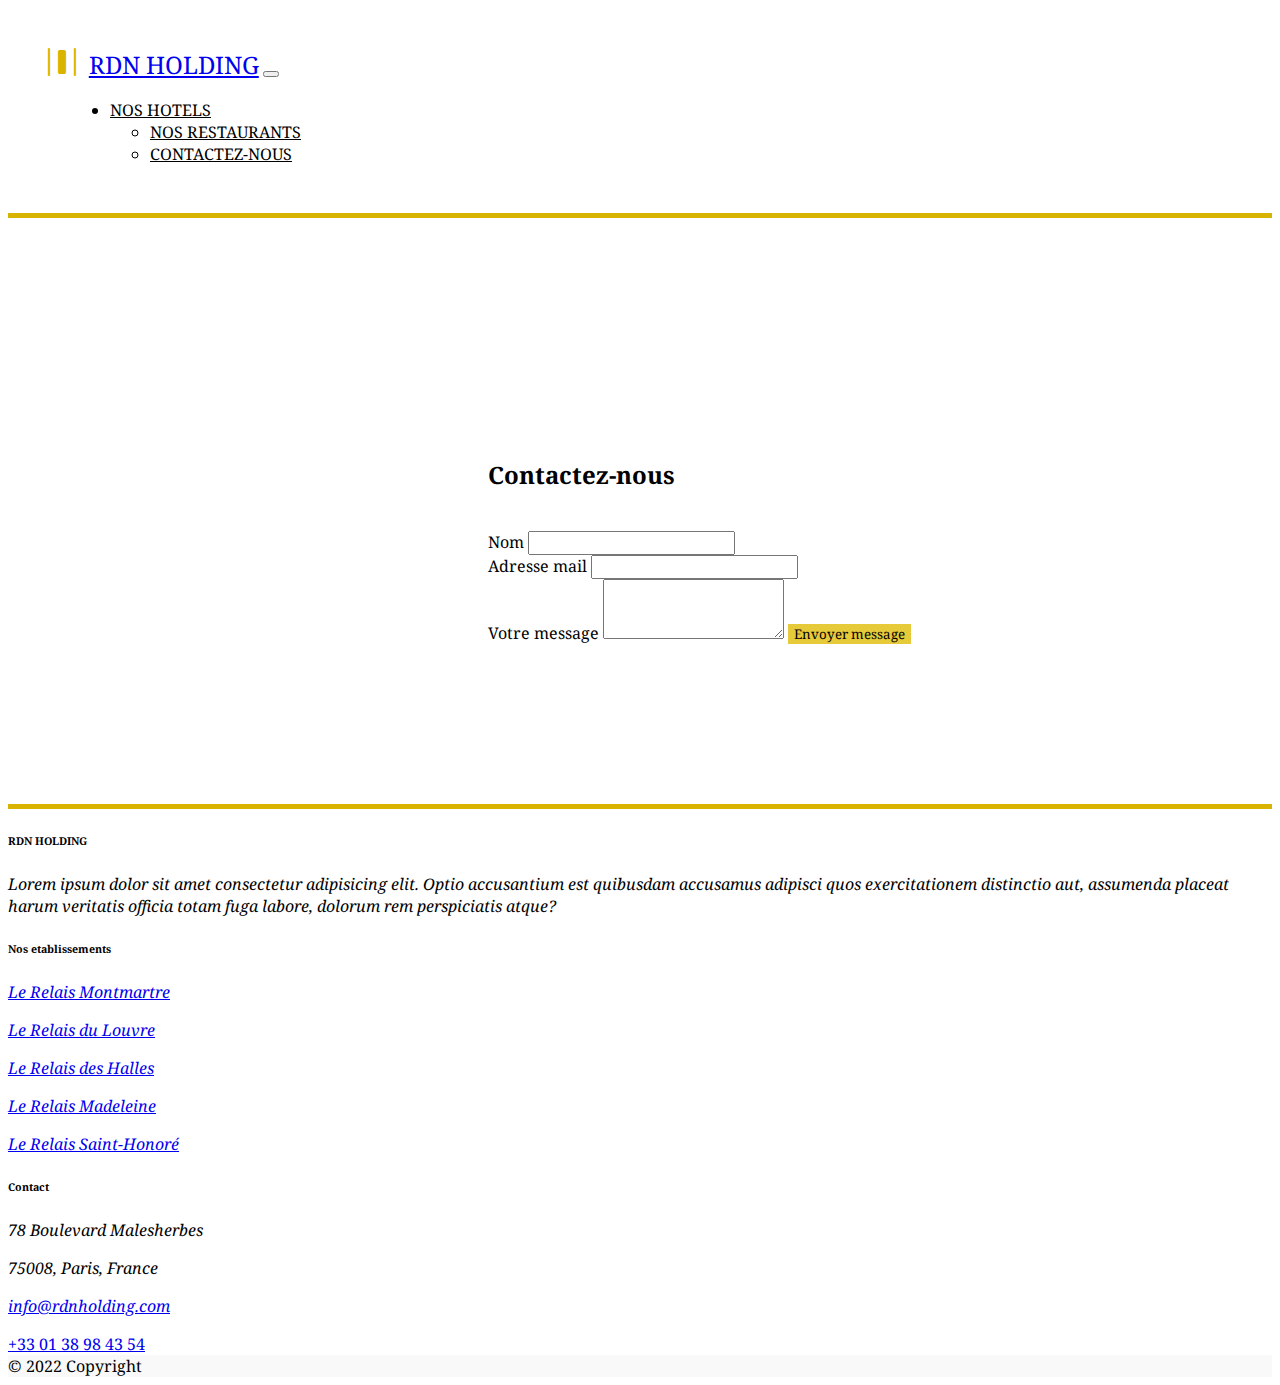
<file: contact.html>
<!DOCTYPE html>
<html lang="en">
<head>
    <meta charset="UTF-8">
    <meta http-equiv="X-UA-Compatible" content="IE=edge">
    <meta name="viewport" content="width=device-width, initial-scale=1.0">
    <title>CONTACT - RDN HOLDING</title>
    <!-- BOOTSTRAP -->
    <link href="https://cdn.jsdelivr.net/npm/bootstrap@5.3.0-alpha1/dist/css/bootstrap.min.css" rel="stylesheet" integrity="sha384-GLhlTQ8iRABdZLl6O3oVMWSktQOp6b7In1Zl3/Jr59b6EGGoI1aFkw7cmDA6j6gD" crossorigin="anonymous">
    <!-- JAVASCRIPT BOOTSTRAP -->
    <script src="https://cdn.jsdelivr.net/npm/bootstrap@5.3.0-alpha1/dist/js/bootstrap.bundle.min.js" 
    integrity="sha384-w76AqPfDkMBDXo30jS1Sgez6pr3x5MlQ1ZAGC+nuZB+EYdgRZgiwxhTBTkF7CXvN" crossorigin="anonymous"></script>
    <!-- STYLE CSS -->
    <link rel="stylesheet" href="style.css">
    <!-- GOOGLE FONTS -->
    <link rel="preconnect" href="https://fonts.googleapis.com">
    <link rel="preconnect" href="https://fonts.gstatic.com" crossorigin>
    <link href="https://fonts.googleapis.com/css2?family=Noto+Serif:ital@0;1&display=swap" rel="stylesheet">
    <!-- BOOTSTRAP ICONS -->
    <link rel="stylesheet" href="https://cdn.jsdelivr.net/npm/bootstrap-icons@1.10.3/font/bootstrap-icons.css">

</head>
<body>
<!-- NAVBAR BEGGINS -->
<nav class="navbar navbar-expand-lg bg-body-tertiary shadow-sm fixed-top mb-5">
  <div class="container-fluid">
      <i class="bi bi-distribute-horizontal"></i>
      <a class="navbar-brand" href="index.html">RDN HOLDING</a>
      <button class="navbar-toggler" type="button" data-bs-toggle="collapse" data-bs-target="#navbarNav" aria-controls="navbarNav" aria-expanded="false" aria-label="Toggle navigation">
          <span class="navbar-toggler-icon"></span>
      </button>
      <div class="collapse navbar-collapse justify-content-center" id="navbarNav">
        <ul class="navbar-nav ms-auto">
            <li class="nav-item">
                <a class="nav-link hover-underline-animation" aria-current="page" href="index.html">NOS HOTELS</a>
            </li>
            <ul class="navbar-nav ms-auto">
              <li class="nav-item">
                  <a class="nav-link hover-underline-animation " aria-current="page" href="restaurants.html">NOS RESTAURANTS</a>
              </li>
            <li class="nav-item">
                <a class="nav-link hover-underline-animation" href="contact.html">CONTACTEZ-NOUS</a>
            </li>
        </ul>
    </div>
  </div>
</nav>
<!-- CONTACT FORM START -->
<form id="contactForm" onsubmit="return validateForm()">
<div class="container p-3 cent5 mb-5">
<h5 class="mb-5 text-center">Contactez-nous</h5>
    <div class="mb-1">
        <div class="mb-3 ">
        <label for="exampleFormControlInput1" class="form-label">Nom</label>
        <input type="name" class="form-control" id="name">
        <span id="nameError" class="error"></span><br>
      </div>
      <div class="mb-0 mt-2">
        <label for="exampleFormControlInput1" class="form-label">Adresse mail</label>
        <input type="email" class="form-control" id="email">
        <span id="emailError" class="error"></span><br>
      </div>
      <div class="mb-0 mt-2">
        <label for="exampleFormControlTextarea1" class="form-label">Votre message</label>
        <textarea class="form-control" id="textArea" rows="3"></textarea>
        <button type="submit" class="btn btn-primary mt-2">Envoyer message</button>
      </div>
    </div>
    </div>
</form>

<footer class="text-center text-lg-start bg-white text-muted" id="contact">
 <!-- Section: Links  -->
    <section class="">
      <div class="container text-center text-md-start mt-5">
        <!-- Grid row -->
        <div class="row mt-3">
          <!-- Grid column -->
          <div class="col-md-3 col-lg-4 col-xl-3 mx-auto mb-4">
            <!-- Content -->
            <h6 class="text-uppercase fw-bold mb-4">
              <i class="fas fa-gem text-secondary"></i>RDN HOLDING
            </h6>
            <p>
            Lorem ipsum dolor sit amet consectetur adipisicing elit. Optio accusantium est quibusdam accusamus adipisci quos exercitationem distinctio aut, assumenda placeat harum veritatis officia totam fuga labore, dolorum rem perspiciatis atque?
            </p>
          </div>
          <!-- Grid column -->
  
          <!-- Grid column -->
  
          <!-- Grid column -->
          <div class="col-md-3 col-lg-2 col-xl-2 mx-auto mb-4">
            <!-- Links -->
            <h6 class="text-uppercase fw-bold mb-4">
              Nos etablissements
            </h6>
            <p>
              <a href="#!" class="text-reset">Le Relais Montmartre</a>
            </p>
            <p>
              <a href="#!" class="text-reset">Le Relais du Louvre</a>
            </p>
            <p>
              <a href="#!" class="text-reset">Le Relais des Halles</a>
            </p>
            <p>
              <a href="#!" class="text-reset">Le Relais Madeleine</a>
            </p>
            <p>
             <a href="#!" class="text-reset">Le Relais Saint-Honoré</a>
              </p>
          </div>
          <!-- Grid column -->
  
          <!-- Grid column -->
          <div class="col-md-4 col-lg-3 col-xl-3 mx-auto mb-md-0 mb-4">
            <!-- Links -->
            <h6 class="text-uppercase fw-bold mb-4">Contact</h6>
            <p><i class="fas fa-home me-1 text-secondary"></i>78 Boulevard Malesherbes</p>
            <p><i class="fas fa-home me-1 text-secondary"></i>75008, Paris, France</p>
            <p>
              <a HREF="mailto:info@rdnholding.com" class="as fa-envelope me-1 text-secondary">info@rdnholding.com</a>
            </p>
            <a href="tel:+330138984354" class="fas fa-phone me-1 text-secondary">+33 01 38 98 43 54</a>
          </div>
          <!-- Grid column -->
        </div>
        <!-- Grid row -->
      </div>
    </section>
    <!-- Section: Links  -->
  
    <!-- Copyright -->
    <div class="text-center p-4" style="background-color: rgba(0, 0, 0, 0.025);">
      © 2022 Copyright
    </div>
    <!-- Copyright -->
  </footer>














  <script src="script.js"></script>

</body>

</html>
</file>
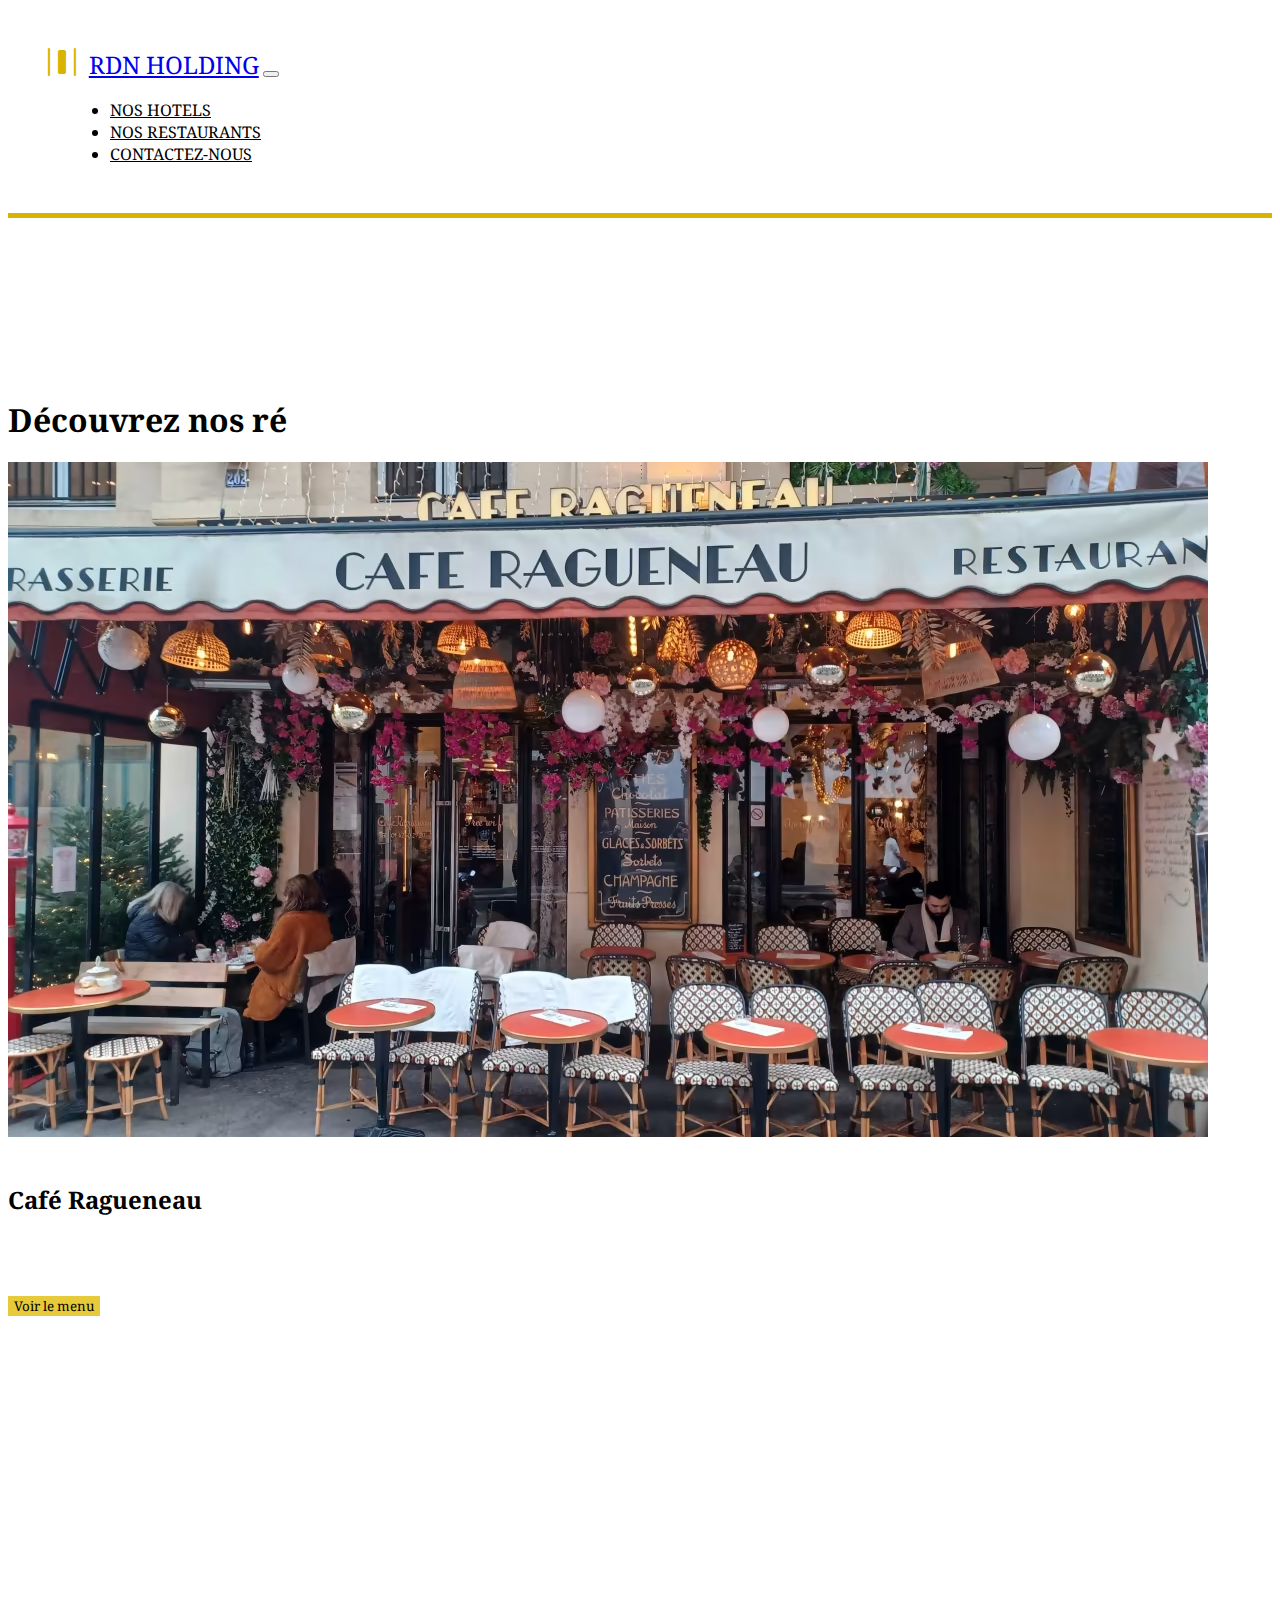
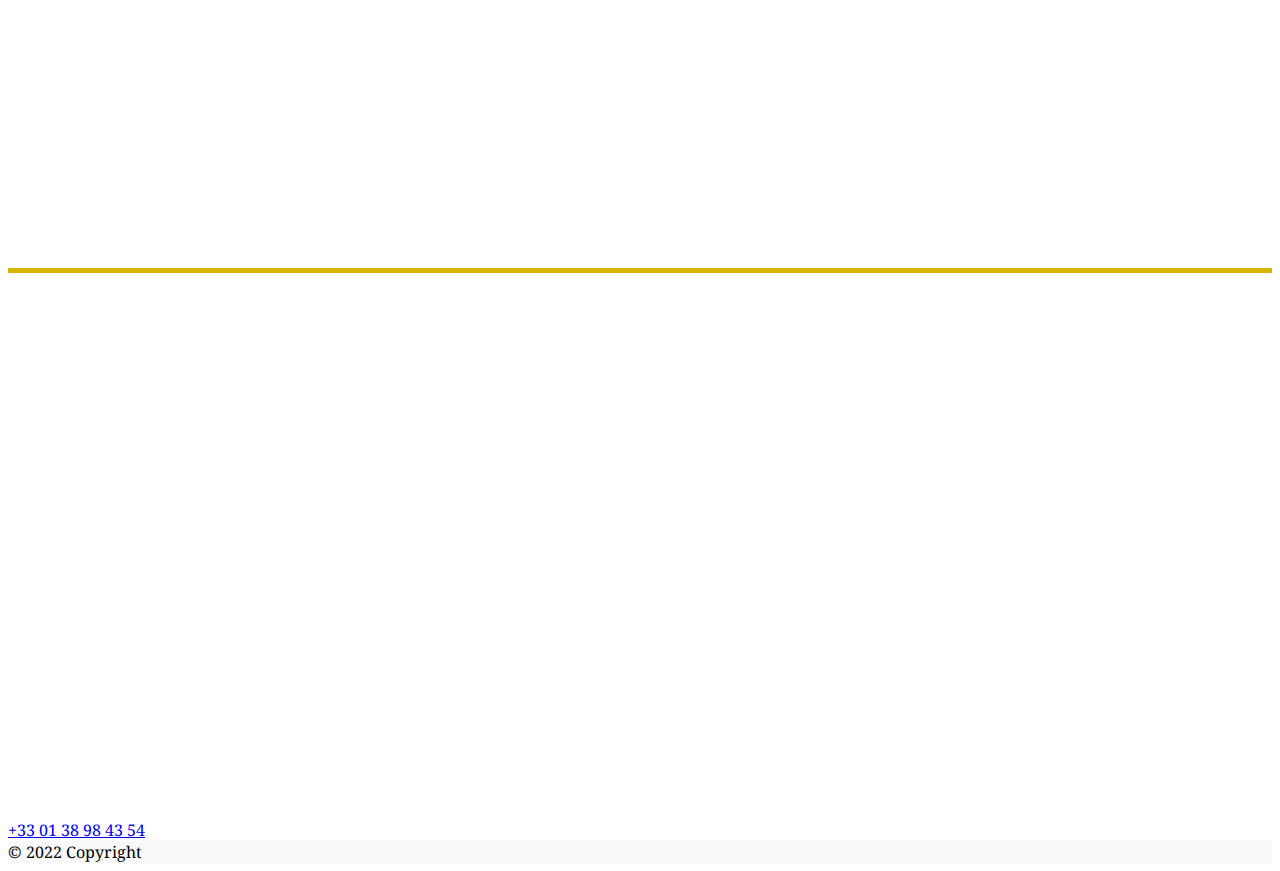
<file: restaurants.html>
<!DOCTYPE html>
<html lang="zxx">
<head>
    <meta charset="UTF-8">
    <meta http-equiv="X-UA-Compatible" content="IE=edge">
    <meta name="viewport" content="width=device-width, initial-scale=1.0">
    <title>RDN HOLDING</title>
    <!-- BOOTSTRAP -->
    <link href="https://cdn.jsdelivr.net/npm/bootstrap@5.3.0-alpha1/dist/css/bootstrap.min.css" rel="stylesheet" integrity="sha384-GLhlTQ8iRABdZLl6O3oVMWSktQOp6b7In1Zl3/Jr59b6EGGoI1aFkw7cmDA6j6gD" crossorigin="anonymous">
    <!-- JAVASCRIPT BOOTSTRAP -->
  <script src="https://cdn.jsdelivr.net/npm/bootstrap@5.3.0-alpha1/dist/js/bootstrap.bundle.min.js" 
  integrity="sha384-w76AqPfDkMBDXo30jS1Sgez6pr3x5MlQ1ZAGC+nuZB+EYdgRZgiwxhTBTkF7CXvN" crossorigin="anonymous"></script>
    <!-- STYLE CSS -->
    <link rel="stylesheet" href="style.css">
    <!-- GOOGLE FONTS -->
    <link rel="preconnect" href="https://fonts.googleapis.com">
    <link rel="preconnect" href="https://fonts.gstatic.com" crossorigin>
    <link href="https://fonts.googleapis.com/css2?family=Noto+Serif:ital@0;1&display=swap" rel="stylesheet">
    <!-- BOOTSTRAP ICONS -->
    <link rel="stylesheet" href="https://cdn.jsdelivr.net/npm/bootstrap-icons@1.10.3/font/bootstrap-icons.css">
   


</head>
<body>
    <nav class="navbar navbar-expand-lg bg-body-tertiary shadow-sm fixed-top mb-5">
        <div class="container-fluid">
            <i class="bi bi-distribute-horizontal"></i>
            <a class="navbar-brand" href="index.html">RDN HOLDING</a>
            <button class="navbar-toggler" type="button" data-bs-toggle="collapse" data-bs-target="#navbarNav" aria-controls="navbarNav" aria-expanded="false" aria-label="Toggle navigation">
                <span class="navbar-toggler-icon"></span>
            </button>
            <div class="collapse navbar-collapse justify-content-center" id="navbarNav">
                <ul class="navbar-nav ms-auto">
                    <li class="nav-item">
                        <a class="nav-link hover-underline-animation" aria-current="page" href="index.html">NOS HOTELS</a>
                    </li>
                    <li class="nav-item">
                        <a class="nav-link hover-underline-animation" aria-current="page" href="restaurants.html">NOS RESTAURANTS</a>
                    </li>
                    <li class="nav-item">
                        <a class="nav-link hover-underline-animation" href="contact.html">CONTACTEZ-NOUS</a>
                    </li>
                </ul>
            </div>
        </div>
    </nav>

<!-- SLIDE BEGGINS-->
<div class="container-fluid my-custom-class text-center container-color-2" >
    <h1 id=my-heading>Découvrez nos réstaurants</h1>           
</div>
<div class="container card">
  <div class="row no-gutters">
    <div class="col-md-4 p-0">
      <img src="cafe-ragueneau.avif" class="card-img img-fluid rounded-0" alt="restaurant-image">
    </div>
    <div class="col-md-8">
      <div class="card-body">
        <h5 class="card-title">Café Ragueneau</h5>
        <p class="card-text">202 Rue Saint-Honoré, 75001 Paris</p>
        <button class="btn btn-primary" id="expand-btn" onclick="toggleExpansion()">Voir le menu</button>
        <div id="expanded-content" style="display:none">
          <h4 class="card-text">Entrées</h4>
          <p class="card-text">Soupe À L'oignon 
            €9.5<br><hr>
            Soupe De Légumes
            €8.5<br><hr>
            Les 6 Escargots De Bourgogne
            €9.5<br><hr>
            Au beurre persillé
            Les 12 Escargots De Bourgogne
            €17.5<br><hr>
            Au beurre persillé
            Saumon Fumé
            €14.5<br><hr>
            Blinis et crème d'aneth
            Chiffonade De Jambon Serrano
            €12.5<br><hr>
            Belle assiette pour 2
            Terrine De Campagne Maison
            €9.5<br></p><hr>
            <h4 class="card-text">Plats</h4>
            <p class="card-text">
                Tartare De Bœuf Charolais 180gr
            €16.5
            Frites<br><hr>
            Pavé De Rumsteak Au Poivre
            €18.5
            Frites<br><hr>
            Travers De Porc Caramélisés
            €18.5
            Frites<br><hr>
            Entrecôte De Bœuf +|-250gr
            €26
            Sauce béarnaise, frites<br><hr>
            Cuisse De Canard Confite, Par Nos Soins
            €17.5
            Purée maison<br><hr>
            Poulet Fermier Français Rôti Au Thym
            €17
            Frites<br><hr>
            Cheeseburger Au Cheddar, Frites
            €18<br><hr>
            Burger Végétarien
            €17.5<br><hr>
            Filet De Bar
            €21<br><hr>
            Poêlée de légumes
            Fish & Chips
            €18.5<br><hr>
            Sauce tartare
            Garniture Supplémentaire
            €5<br><hr>
            Frites. purée maison, poêlée de légumes
            Garniture Supplémentaire
            €4
            Salade verte<br><hr>
                        </p>
        </div>
      </div>
    </div>
  </div>
</div>
  
<!-- CONTENT BEGGINS-->
<section class="container-fluid p-0 container-body text-center mb-5">
  <div class="container">
      <div class="">
          <h3 class="mt-5 mb-5 mycolor">Nos emplacements</h3>
          <p id="animate-1">Lorem ipsum dolor sit amet consectetur adipisicing elit. Nobis, accusamus ipsam eos incidunt, consectetur odio exercitationem nulla possimus perspiciatis temporibus at animi eligendi soluta qui porro ipsum. Dolorum, sed cupiditate.</p>
          <h6 class="mt-2 mycolor">Louvre</h6>
          <p id="animate-2">Lorem ipsum dolor sit amet consectetur adipisicing elit. Nobis, accusamus ipsam eos incidunt</p>
          <h6 class="mt-2 mycolor">Madeleine</h6>
          <p id="animate-3">Consectetur odio exercitationem nulla possimus perspiciatis temporibus at animi eligendi soluta qui porro ipsum. Dolorum, sed cupiditate.</p>
          <h6 class="mt-2 mycolor">Les halles</h6>
          <p id="animate-4">Lorem ipsum dolor sit amet consectetur adipisicing elit. Nobis, accusamus ipsam eos incidunt, consectetur odio exercitationem nulla possimus perspiciatis temporibus.</p>
          <h6 class="mt-2 mycolor">Rue Saint-Honoré</h6>
          <p id="animate-5">Lorem ipsum dolor sit amet consectetur adipisicing elit. Nobis, accusamus ipsam eos incidunt, consectetur odio exercitationem nulla possimus perspiciatis..</p>
          <h6 class="mt-2 mycolor">Montmartre</h6>
          <p id="animate-6">Lorem ipsum dolor sit amet consectetur adipisicing elit. Nobis, accusamus ipsam eos incidunt.</p>
      </div>
  </div>
</section>

<!-- FOOTER BEGGINS -->
<footer class="text-center text-lg-start bg-white text-muted" id="contact">

    <section class="">
      <div class="container text-center text-md-start mt-5">
       
        <div class="row mt-3">
          
          <div class="col-md-3 col-lg-4 col-xl-3 mx-auto mb-4">
            <!-- Content -->
            <h6 class="text-uppercase fw-bold mb-4">
              <i class="fas fa-gem text-secondary"></i>RDN HOLDING
            </h6>
            <p>
              RDN HOLDING est une entreprise spécialisée dans la gestion de différents types d'établissements hôteliers et de restaurants haut de gamme à Paris. Notre société s'efforce de fournir des services exceptionnels à ses clients dans tous ses établissements.
            </p>
          </div>
          <!-- Grid column -->
  
          <!-- Grid column -->
  
          <!-- Grid column -->
          <div class="col-md-3 col-lg-2 col-xl-2 mx-auto mb-4">
            <!-- Links -->
            <h6 class="text-uppercase fw-bold mb-4">
              Nos etablissements
            </h6>
            <p>
              <a href="https://www.hotel-relais-montmartre.com/fr/hotel-paris-18eme" class="text-reset">Le Relais Montmartre</a>
            </p>
            <p>
              <a href="https://www.relaisdulouvre.com/" class="text-reset">Le Relais du Louvre</a>
            </p>
            <p>
              <a href="https://www.hotel-relais-des-halles.com" class="text-reset">Le Relais des Halles</a>
            </p>
            <p>
              <a href="https://www.hotel-relais-madeleine.com/fr/hotel-paris-9eme" class="text-reset">Le Relais Madeleine</a>
            </p>
            <p>
             <a href="https://www.hotel-relais-saint-honore.com/fr/hotel-paris-1er" class="text-reset">Le Relais Saint-Honoré</a>
              </p>
          </div>
          <!-- Grid column -->
  
          <!-- Grid column -->
          <div class="col-md-4 col-lg-3 col-xl-3 mx-auto mb-md-0 mb-4">
            <!-- Links -->
            <h6 class="text-uppercase fw-bold mb-4">Contactez-nous</h6>
            <p><i class="fas fa-home me-1 text-secondary"></i>RDN HOLDING <BR>78 Boulevard Malesherbes</p>
            <p><i class="fas fa-home me-1 text-secondary"></i>75008, Paris, France</p>
            <p>
              <a HREF="mailto:info@rdnholding.com" class="as fa-envelope me-1 text-secondary">info@rdnholding.com</a>
            </p>
            <a href="tel:+330138984354" class="fas fa-phone me-1 text-secondary">+33 01 38 98 43 54</a>
          </div>
          <!-- Grid column -->
        </div>
        <!-- Grid row -->
      </div>
    </section>
    <!-- Section: Links  -->
  
    <!-- Copyright -->
    <div class="text-center p-4" style="background-color: rgba(0, 0, 0, 0.025);">
      © 2022 Copyright
    </div>
    <!-- Copyright -->
  </footer>

  
<!-- JAVASCRIPT FILE -->
<script src="script.js"></script>
</body>
</html>
</file>
<file: style.css>
* {font-family: 'Noto Serif', serif;}
h5.text-editing {margin-top: 1em;}
footer {border-top: 5px solid rgb(216, 180, 0)}
i {color: rgb(216, 180, 0);}
p {font-style: italic;}
h5 {font-size: 1.5em;}
.mycolor {color:rgb(216, 180, 0) ;}


.bg-body-primary {background-color: #ececec;
         }

.bg-secondary-color {color: #808F86
        }

.nav-item .active {border-bottom: 1px solid rgb(216, 180, 0);
        }

.navbar {padding: 2em;border-bottom: 5px solid rgb(216, 180, 0);
        }

.navbar i {font-size: 2em;
        padding: 0.2em;
        
    }

    #animate-1, #animate-2, #animate-3, #animate-4, #animate-5, #animate-6 {
        opacity: 0;
        transform: translateY(50px);
        transition: opacity 1s, transform 1s;
      }
      

.navbar .navbar-brand {font-size: 1.5em;}

.navbar-nav > li{
    margin-left:30px;
    margin-right:30px;
                }

.cent5 {margin-top: 20em;
       }


       .w3rcontainer{
        border: 1px solid 
     #cccfdb;
        border-radius: 2px;
     } 
     .hover-underline-animation {
       display: inline-block;
       position: relative;
       color: 
     #000000;
     }
     
     .hover-underline-animation:after {
       content: '';
       position: absolute;
       width: 100%;
       transform: scaleX(0);
       height: 2px;
       bottom: 0;
       left: 0;
       background-color: 
       #757904;
       transform-origin: bottom right;
       transition: transform 0.25s ease-out;
     }
     
     .hover-underline-animation:hover:after {
       transform: scaleX(1);
       transform-origin: bottom left;
     }

.bgd {background-color: rgb(102, 96, 53);
    height:20em;
         }

.card i {font-size: 2.6em;
        }

.card {border-radius: 0;
        } 

.text-link {text-decoration: none;
        font-size: 1.5em;
        text-shadow: 1px 1px 2px grey;
        color: white;
       margin-bottom: 2.6em;
         }
/* FOR THE MARGIN BETWEEN NAVBAR AND CONTENT */

.my-custom-class {margin-top: 180px}

.colored-column {
        background-color: #000000;
        height: 100%;
      }
      

#my-heading span {
        opacity: 0;
        transition: opacity 0.4s;
        display: inline-block;
        white-space: pre;
      }
      
      #my-heading span.visible {
        opacity: 1;
      }
      
        
        
#carouselExampleCaptions {margin-top: 4.7em;
        }

.btn-primary {border-radius: 0;
            background-color: rgb(231, 202, 57) ;
            border: #ececec;
                  }

.btn-primary:hover {background-color: rgb(100, 90, 75);
                 }

.text-editing {font-size: 2.5em;
                font-style: italic;
                text-align: center;}
  
                .col {border: 1px solid red;}
                .col {border: 1px solid rgb(0, 8, 255);
                }

/* SMALL DEVICES */ @media only screen and (max-width: 600px) {
    #carouselExampleCaptions {margin-top: 8em;}
    .navbar-toggler-icon {font-size: 0.6em;}
    .cent5 {margin-top: 10em;}
    
}
    
 /* LARGE DEVICES */   @media only screen and (min-width: 600px) {
        .text-link {text-decoration: none;
                font-size: 3em;
                text-shadow: 1px 1px 2px grey;
                color: white;}

         .container-body {background-color: rgb(255, 255, 255);
                    ;
                    }       
                }

                @media only screen and (min-width: 990px) {    form {box-shadow: 5em black;
                    margin-top: -5em;
                    margin-bottom: 10em;
                    width: 40%;
                    margin-left: 30em;}
                }
    
                .error {
                        color: red;
                        font-size: 12px;
                      }
</file>
